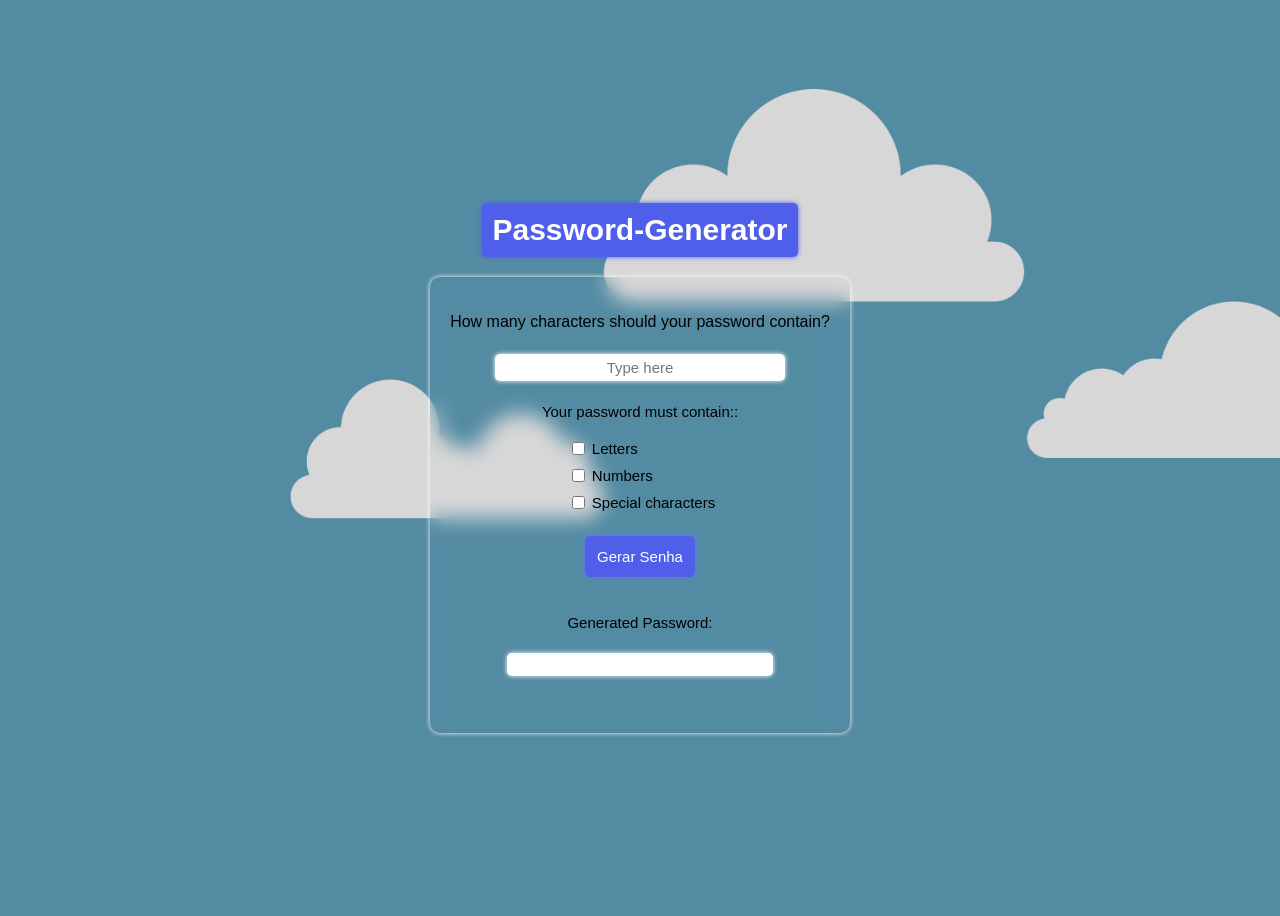
<file: index.html>
<!doctype html>
<html lang="pt-br">

<head>
    <meta charset="UTF-8">
    <meta name="viewport" content="width=device-width, initial-scale=1.0">
    <link rel="shortcut icon" href="image/key.png" type="image/x-icon">
    <link rel="stylesheet" href="style/style.css">
    <title>Password-Generator</title>
</head>

<body>
    <main class="main">
        <div class="divtitle">
            <h1 class="title">Password-Generator</h1>
        </div>
        <div class="box">
            <p class="question">How many characters should your password contain?</p>
            <form action="#">
                <input id="tamanho" class="digite" type="number" placeholder="Type here">
                <br>
                <p>Your password must contain::</p>
                <div class="options">
                    <div class="letras">
                        <input name="option" type="checkbox" id="letras" value="letras">
                        <label for="letras">Letters</label>
                    </div>
                    <div class="number">
                        <input name="option" type="checkbox" id="number" value="numbers">
                        <label for="number">Numbers </label>
                    </div>
                    <div class="simbols">
                        <input name="option" type="checkbox" id="simbols" value="simbols">
                        <label for="simbols">Special characters</label>
                    </div>
                </div>
                <br>
                <input id="button" class="butto" value="Gerar Senha" type="button">
            </form>

            <div class="texte">
                <p class="texto">Generated Password:</p>
            
            <div class="senha">
                <input id="recebe" class="recebe" readonly type="text">
            </div>
        </div>
        
        </div>
    </main>

<script src="scripts/script.js"></script>
</body>

</html>
</file>
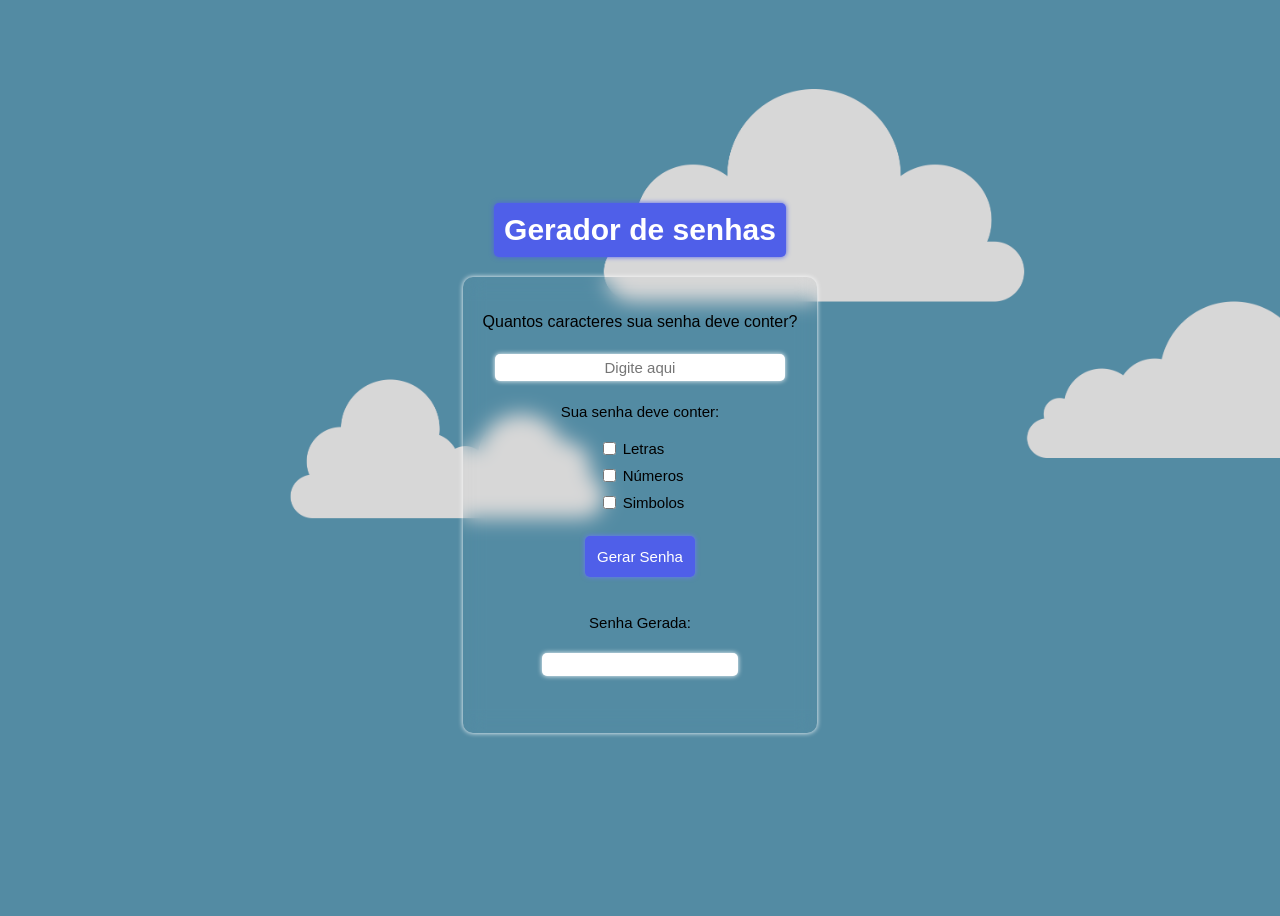
<file: PassWord-Generator/index.html>
<!doctype html>
<html lang="pt-br">

<head>
    <meta charset="UTF-8">
    <meta name="viewport" content="width=device-width, initial-scale=1.0">
    <link rel="shortcut icon" href="image/key.png" type="image/x-icon">
    <link rel="stylesheet" href="style/style.css">
    <title>Senha</title>
</head>

<body>
    <main class="main">
        <div class="divtitle">
            <h1 class="title">Gerador de senhas</h1>
        </div>
        <div class="box">
            <p class="question">Quantos caracteres sua senha deve conter?</p>
            <form action="">
                <input id="tamanho" class="digite" type="number" placeholder="Digite aqui">
                <br>
                <p>Sua senha deve conter:</p>
                <div class="options">
                    <div class="letras">
                        <input name="option" type="checkbox" id="letras" value="letras">
                        <label for="letras">Letras</label>
                    </div>
                    <div class="number">
                        <input name="option" type="checkbox" id="number" value="numbers">
                        <label for="number">Números </label>
                    </div>
                    <div class="simbols">
                        <input name="option" type="checkbox" id="simbols" value="simbols">
                        <label for="simbols">Simbolos</label>
                    </div>
                </div>
                <br>
                <input onclick="geraSenha()" id="button" class="butto" value="Gerar Senha" type="button">
            </form>

            <div class="texte">
                <p class="texto">Senha Gerada:</p>
            
            <div class="senha">
                <input id="recebe" class="recebe" readonly type="text">
            </div>
        </div>
        
        </div>
    </main>

<script src="scripts/script.js"></script>
</body>

</html>
</file>
<file: style/style.css>
@charset "utf 8";

@import url('https://fonts.googleapis.com/css2?family=JetBrains+Mono:ital,wght@0,100..800;1,100..800&display=swap');

*{
    font-size: 15px;
    color: #000000;
    font-family: Arial, Helvetica, sans-serif ;
}

body{
    height: 100vh;
    display: flex;
    align-items: center;
    justify-content: center;
    background-image: url(../image/background.png);
    background-color: #ffffff;
    background-size: cover;
}

.question{
    font-size: 16px;
}

.divtitle{
    display: flex;
    justify-content: center;
}

.title{
    color: white;
    font-size: 30px;
    background-color: #4f5fe9 ;
    padding: 10px;
    border-radius: 5px;
    box-shadow: 0px 0px 5px #4f5fe9;
}

.box{
    border: solid 0px ;
    padding: 20px;
    border-radius: 10px;
    text-align: center;
    box-shadow: 0px 0px 5px #ffffff;
    padding: 20px;
    backdrop-filter: blur(10px);
    background-color: #ffffff00;
}

input{
    border-radius: 5px;
    border: solid 1px;
    margin: 7px;
    border: none;
}

input[type=number]::-webkit-inner-spin-button{
    -webkit-appearance: none;
}

input:focus{
    outline-color: #374af8;
}

.senha{
    text-align: center;
}

.digite{
    padding: 5px 50px 5px 50px ;
    box-shadow: 0px 0px 5px #ffffff;
    border: black;
    text-align: center;
}


.texte{
    text-align: center;
    margin: 30px;
    border-radius: 5px;
}


.butto{
    color: #ffffff;
    background-color: #4f5fe9;
    margin-top: 20px;
    padding: 12px;
    box-shadow: 0px 0px 5px #6978ff;
    cursor: pointer;
    border: none;
}

.butto:hover{
    background-color: #374af8;
    
}

.butto:active{
    background-color: #717fff
}


.recebe{
    box-shadow: 0px 0px 5px #ffffff;
    border: 0px ;
    padding: 3px;
    width: 260px;
}

.letras{
    display: flex;
    align-items: center;
}

.number{
    display: flex;
    align-items: center;

}
.simbols{
    display: flex;
    align-items: center;
}

.options{
    display: inline-block;
}

.erro{
    text-decoration: #374af8;
    font-weight: bold;
    text-align: center;
}
</file>
<file: PassWord-Generator/style/style.css>
@charset "utf 8";

@import url('https://fonts.googleapis.com/css2?family=JetBrains+Mono:ital,wght@0,100..800;1,100..800&display=swap');

*{
    font-size: 15px;
    color: #000000;
    font-family: Arial, Helvetica, sans-serif ;
}

body{
    height: 100vh;
    display: flex;
    align-items: center;
    justify-content: center;
    background-image: url(../image/background.png);
    background-color: #ffffff;
    background-size: cover;
}

.question{
    font-size: 16px;
}

.divtitle{
    display: flex;
    justify-content: center;
}

.title{
    color: white;
    font-size: 30px;
    background-color: #4f5fe9 ;
    padding: 10px;
    border-radius: 5px;
    box-shadow: 0px 0px 5px #4f5fe9;
}

.box{
    border: solid 0px ;
    padding: 20px;
    border-radius: 10px;
    text-align: center;
    box-shadow: 0px 0px 5px #ffffff;
    padding: 20px;
    backdrop-filter: blur(10px);
    background-color: #ffffff00;
}

input{
    border-radius: 5px;
    border: solid 1px;
    margin: 7px;
    border: none;
}

input[type=number]::-webkit-inner-spin-button{
    -webkit-appearance: none;
}

input:focus{
    outline-color: #374af8;
}

.senha{
    text-align: center;
}

.digite{
    padding: 5px 50px 5px 50px ;
    box-shadow: 0px 0px 5px #ffffff;
    border: black;
    text-align: center;
}


.texte{
    text-align: center;
    margin: 30px;
    border-radius: 5px;
}


.butto{
    color: #ffffff;
    background-color: #4f5fe9;
    margin-top: 20px;
    padding: 12px;
    box-shadow: 0px 0px 5px #6978ff;
    cursor: pointer;
    border: none;
}

.butto:hover{
    background-color: #374af8;
    
}

.butto:active{
    background-color: #717fff
}


.recebe{
    box-shadow: 0px 0px 5px #ffffff;
    border: 0px ;
    padding: 3px;
}

.letras{
    display: flex;
    align-items: center;
}

.number{
    display: flex;
    align-items: center;

}
.simbols{
    display: flex;
    align-items: center;
}

.options{
    display: inline-block;
}

.erro{
    text-decoration: #374af8;
    font-weight: bold;
    text-align: center;
}
</file>
